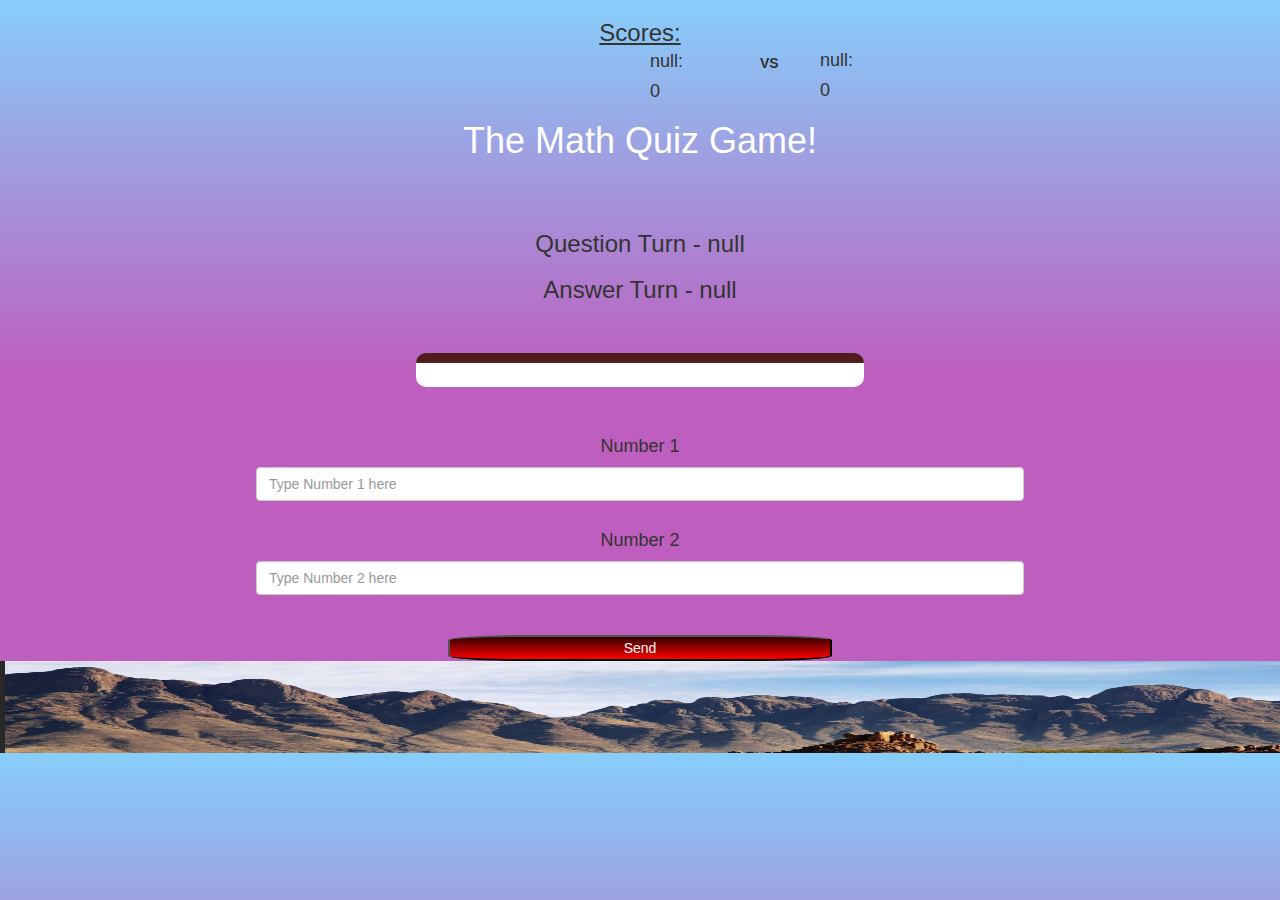
<file: index_2.html>
<!DOCTYPE html>
<html>
<head>
<title>Math Quiz</title>
<link rel="stylesheet" href="https://maxcdn.bootstrapcdn.com/bootstrap/3.4.0/css/bootstrap.min.css">
<script src="https://ajax.googleapis.com/ajax/libs/jquery/3.4.1/jquery.min.js"></script>
<script src="https://maxcdn.bootstrapcdn.com/bootstrap/3.4.0/js/bootstrap.min.js"></script>
<link rel="stylesheet" href="https://cdnjs.cloudflare.com/ajax/libs/font-awesome/4.7.0/css/font-awesome.css">
<link rel="stylesheet" href="style_2.css">
</head>
<body>
<h3 style="text-align: center; text-decoration: underline;">Scores:</h3>
<h5><b id="vs" >VS</b></h5>
<div id="p1"><h4 id="player1_name"><h4><h4 id="player1_score"></h4></div>
<br>
<div id="p2"><h4 id="player2_name"></h4><h4 id="player2_score"></h4></div>
<center>
<h1 style="color: white;">The Math Quiz Game!</h1>
<br>
<br>
<h3 id="question_turn"></h3>
<h3 id="answer_turn"></h3>
<br>
<br>
<div id="questions"></div>
<br>
<br>
<h4>Number 1</h4>
<input class="form-control inputs" type="text" placeholder="Type Number 1 here" id="n1">
<br>
<h4>Number 2</h4>
<input class="form-control inputs" type="text" placeholder="Type Number 2 here" id="n2">
<br>
<br>
<button onclick="send()" id="button_send">Send</button>
</center><img id="mountains" src="mountains.PNG">
<script src="main.js"></script>
<script src="main_2.js"></script>
</body>
</html>
</file>
<file: style_2.css>
body{
    background: linear-gradient(lightskyblue 0%, rgb(190, 94, 190) 50%);
}

.inputs{
   width: 60%;
}

#questions{
    background-color: white;
    border-top: solid 10px rgb(80, 28, 28);
    padding: 12px;
    width: 35%;
    border-radius: 10px;
}

#button_send {
    background: linear-gradient(rgb(53, 2, 2) 0%, red 100%);
    border-radius: 20%;
    width: 30%;
    color: whitesmoke;
}

#p1 {
   margin-left: 650px;
   margin-top: -30px;
}

#p2 {
   margin-left: 820px;
   margin-top: -90px;
}

#vs {
    margin-left: 760px;
}


#mountains{
height: 92px;
width: 1536px;
}
</file>
